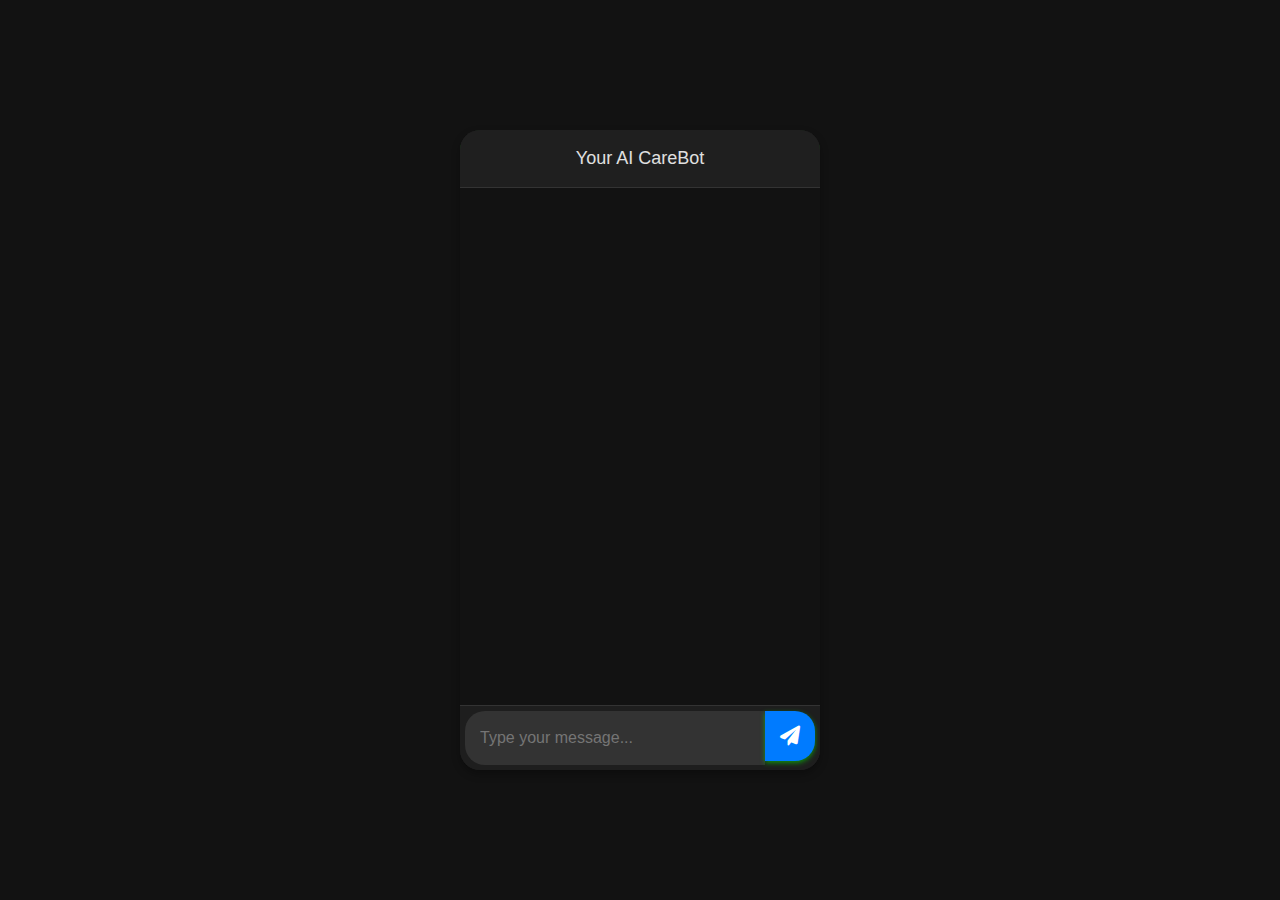
<file: templates/chatbot.html>
<!DOCTYPE html>
<html lang="en">
<head>
    <meta charset="UTF-8">
    <meta name="viewport" content="width=device-width, initial-scale=1.0">
    <title>Your AI CareBot</title>
    <!-- Bootstrap CSS -->
    <link href="https://stackpath.bootstrapcdn.com/bootstrap/5.3.0/css/bootstrap.min.css" rel="stylesheet">
    <!-- Font Awesome for icons -->
    <link rel="stylesheet" href="https://cdnjs.cloudflare.com/ajax/libs/font-awesome/6.0.0-beta3/css/all.min.css">
    <style>
        body {
            font-family: 'Segoe UI', Tahoma, Geneva, Verdana, sans-serif;
            background-color: #121212;
            margin: 0;
            padding: 0;
            display: flex;
            justify-content: center;
            align-items: center;
            height: 100vh;
        }
        #chatbot {
            width: 100%;
            max-width: 360px;
            height: 100%;
            max-height: 640px;
            border-radius: 20px; /* Rounded corners */
            overflow: hidden;
            background: #1e1e1e;
            box-shadow: 0 4px 8px rgba(0, 0, 0, 0.3);
            display: flex;
            flex-direction: column;
        }
        #header {
            background: #1f1f1f;
            color: #e0e0e0;
            padding: 15px;
            font-size: 18px;
            text-align: center;
            border-bottom: 1px solid #333;
            box-shadow: 0 4px 8px rgba(0, 255, 0, 0.3);
        }
        #messages {
            flex: 1;
            overflow-y: auto;
            padding: 15px;
            background: #121212;
            color: #e0e0e0;
        }
        .message {
            display: flex;
            align-items: flex-end;
            margin-bottom: 10px;
        }
        .message.user {
            justify-content: flex-end;
        }
        .message.bot {
            justify-content: flex-start;
        }
        .message-content {
            max-width: 80%;
            padding: 10px 15px;
            border-radius: 20px;
            font-size: 16px;
            line-height: 1.4;
            position: relative;
            background: #333;
            color: #e0e0e0;
            box-shadow: 0 2px 5px rgba(0, 255, 0, 0.5);
        }
        .message.user .message-content {
            background: #007bff;
            color: #fff;
            border-radius: 20px 20px 0 20px;
            box-shadow: 0 2px 5px rgba(0, 0, 255, 0.5);
        }
        .message.bot .message-content {
            background: #1e1e1e;
            border-radius: 20px 20px 20px 0;
            box-shadow: 0 2px 5px rgba(0, 255, 0, 0.5);
        }
        #input {
            display: flex;
            border-top: 1px solid #333;
            background: #1e1e1e;
            padding: 5px;
        }
        #input input {
            flex: 1;
            padding: 15px;
            border: none;
            border-radius: 20px 0 0 20px; /* Rounded corners */
            outline: none;
            font-size: 16px;
            color: #e0e0e0;
            background: #333;
        }
        #input button {
            width: 50px; /* Adjust width */
            height: 50px; /* Adjust height */
            padding: 0;
            border: none;
            background: #007bff;
            color: #fff;
            cursor: pointer;
            font-size: 20px; /* Adjust font size */
            border-radius: 0 20px 20px 0; /* Rounded corners */
            display: flex;
            justify-content: center;
            align-items: center;
            transition: background 0.3s ease;
            box-shadow: 0 2px 5px rgba(0, 255, 0, 0.5);
        }
        #input button:hover {
            background: #0056b3;
        }

        /* Responsive styles */
        @media (max-width: 768px) {
            #header {
                font-size: 16px;
                padding: 10px;
            }
            #input input {
                font-size: 14px;
            }
            #input button {
                font-size: 14px;
                padding: 10px;
            }
            .message-content {
                font-size: 14px;
                padding: 8px 12px;
            }
        }
        @media (max-width: 480px) {
            #chatbot {
                width: 100%;
                height: 100%;
                max-height: none;
            }
            #header {
                font-size: 14px;
                padding: 8px;
            }
            #input input {
                font-size: 14px;
                padding: 12px;
            }
            #input button {
                font-size: 14px;
                padding: 12px;
            }
            .message-content {
                font-size: 12px;
                padding: 6px 10px;
            }
        }
    </style>
</head>
<body>
    <div id="chatbot">
        <div id="header">Your AI CareBot</div>
        <div id="messages">
            <!-- Chat messages will appear here -->
        </div>
        <div id="input">
            <input type="text" id="userInput" placeholder="Type your message..." />
            <button onclick="sendMessage()">
                <i class="fas fa-paper-plane"></i> <!-- Font Awesome send icon -->
            </button>
        </div>
    </div>

    <script>
        async function sendMessage() {
            const userInput = document.getElementById('userInput').value;
            if (!userInput.trim()) return;
    
            // Append the user message
            appendMessage(userInput, 'user');
    
            // Send the user input to the server
            const response = await fetch('/chat', { // Updated endpoint to '/chat'
                method: 'POST',
                headers: {
                    'Content-Type': 'application/json'
                },
                body: JSON.stringify({ message: userInput })
            });
    
            const data = await response.json();
            // Append the chatbot response
            appendMessage(data.response, 'bot');
    
            // Clear the input field
            document.getElementById('userInput').value = '';
        }
    
        function appendMessage(message, sender) {
            const messagesDiv = document.getElementById('messages');
            const messageDiv = document.createElement('div');
            messageDiv.classList.add('message');
            messageDiv.classList.add(sender);
    
            const messageContent = document.createElement('div');
            messageContent.classList.add('message-content');
            messageContent.innerText = message;
            messageDiv.appendChild(messageContent);
    
            messagesDiv.appendChild(messageDiv);
            messagesDiv.scrollTop = messagesDiv.scrollHeight; // Scroll to the bottom
        }

        // Add event listener for Enter key press
        document.getElementById('userInput').addEventListener('keydown', function(event) {
            if (event.key === 'Enter') {
                event.preventDefault();
                sendMessage();
            }
        });
    </script>
</body>
</html>
</file>
